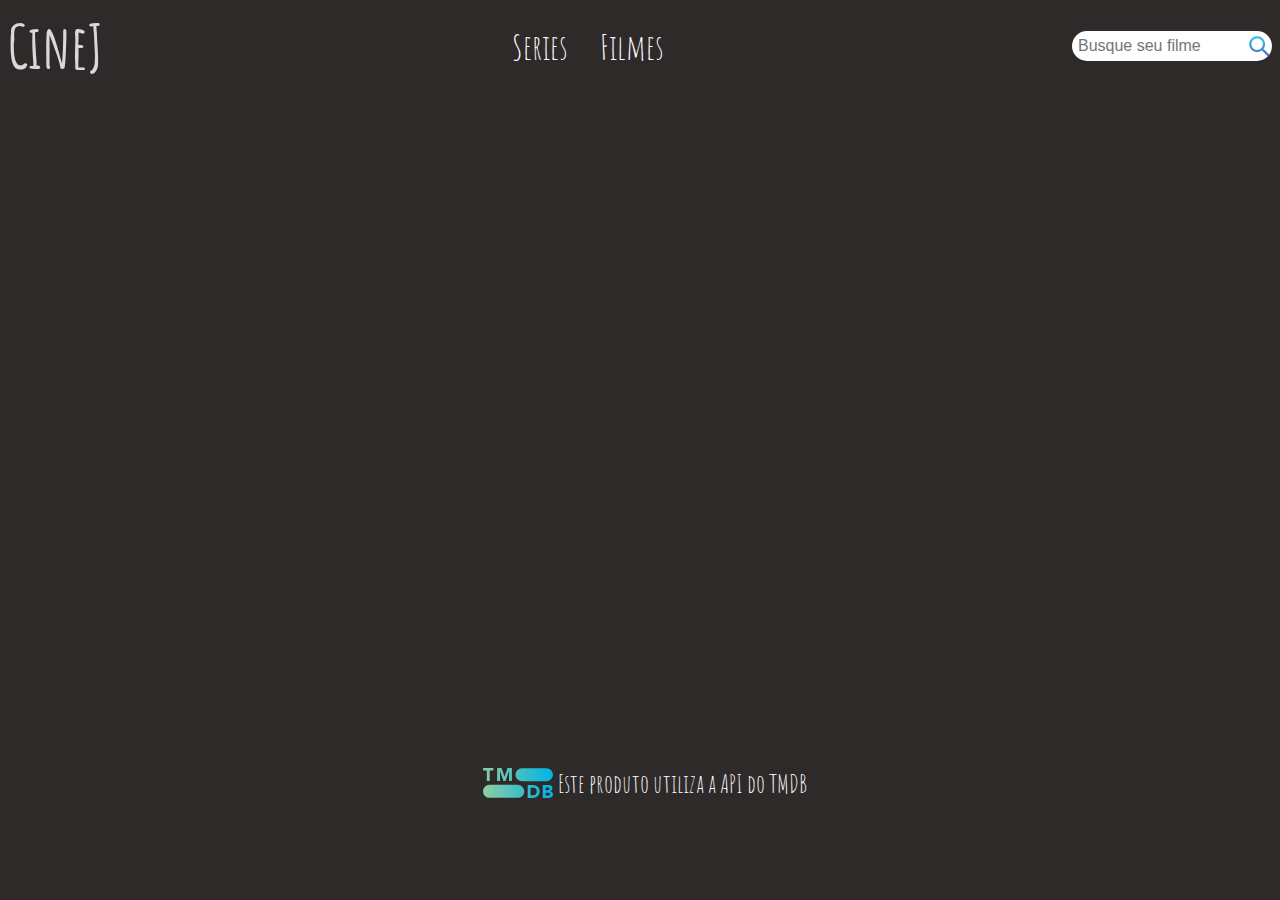
<file: index.html>
<!DOCTYPE html>
<html lang="pt-br">
<head>
    <meta charset="UTF-8">
    <meta http-equiv="X-UA-Compatible" content="IE=edge">
    <meta name="viewport" content="width=device-width, initial-scale=1.0">
    <meta name="author" content="João Alberis">
    <meta name="keywords" content="filme, buscar, cinej">
    <meta name="description" content="O CineJ é ideal para quem quer buscar por um filme ou serie e deseja  ver alguma informações como a avaliação, duração e uma pequena sinopse.">
    <title>CineJ - Busque seu filme</title>
    <link rel="stylesheet" href="./assets/css/global.css">
</head>
<body>
    <header id="header">
        <h1>CineJ</h1>
        <ul>
            <li><a href="serie.html">Series</a></li>
            <li><a href="index.html">Filmes</a></li>
        </ul>
        <div class="busca">
            <input type="text" placeholder="Busque seu filme" id="filme">
            <button id="button"></button>
        </div>
    </header>
    <section id="section">
        <span></span>
        <ol id="cards">
            
        </ol>
        <button id="showMore" type="button">Show More</button>
        <div id="modal">
            <div id="modal-content">
                <span>X</span>
                <iframe id="video" frameborder="0" allow="clipboard-write; encrypted-media; gyroscope; web-share" allowfullscreen></iframe>
                <p></p>
            </div>
          </div>          
    </section>
    <footer>
        <a href="https://www.themoviedb.org/">
            <img height="20px" src="./assets/tmdbLogo.svg" alt="Logotipo do TMDB">
        </a>
        <p>Este produto utiliza a API do TMDB</p>
      </footer>
      
    <script src="./assets/js/main.js"></script>
    <script src="./assets/js/filme.js"></script>
</body>
</html>
</file>
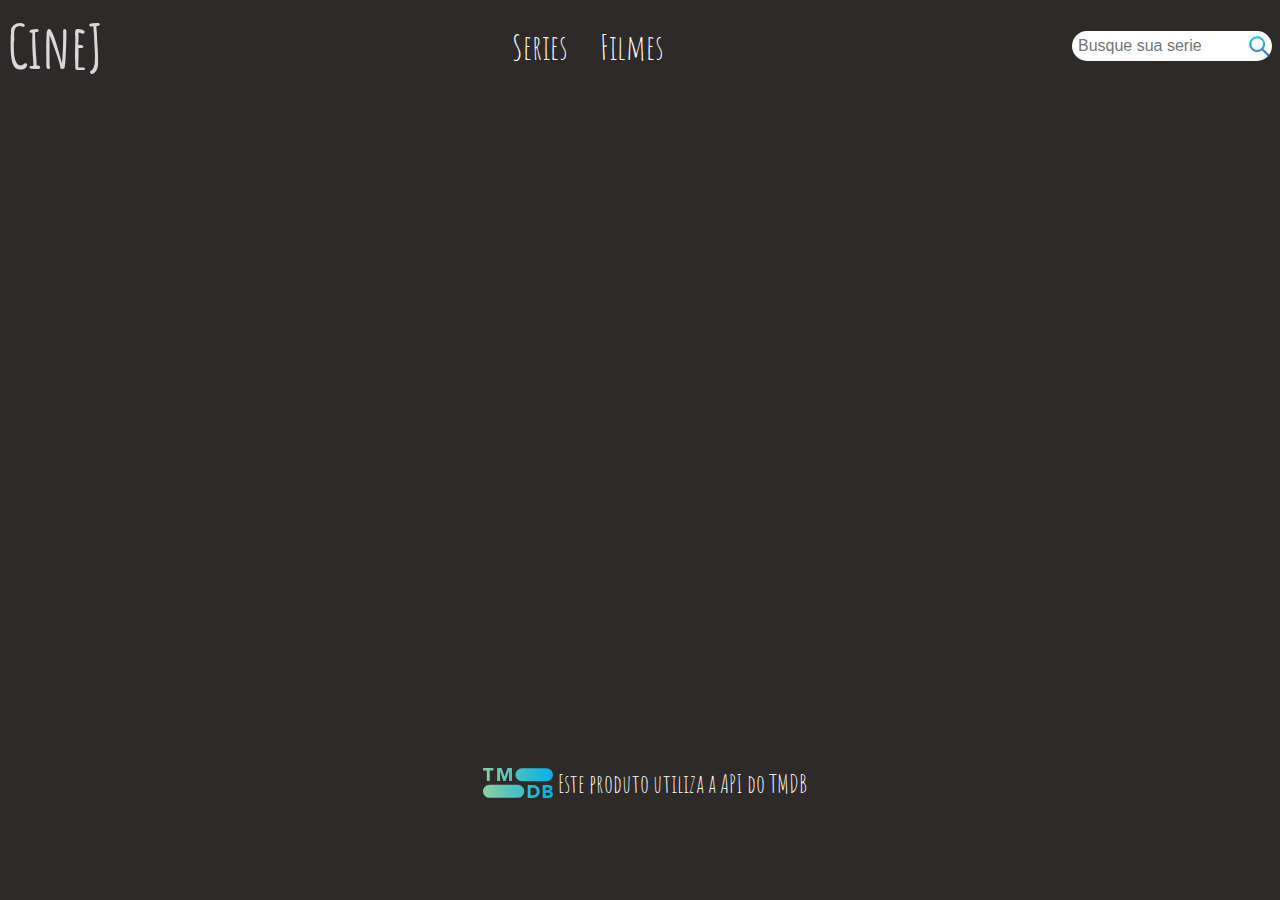
<file: serie.html>
<!DOCTYPE html>
<html lang="pt-br">
<head>
    <meta charset="UTF-8">
    <meta http-equiv="X-UA-Compatible" content="IE=edge">
    <meta name="viewport" content="width=device-width, initial-scale=1.0">
    <meta name="author" content="João Alberis">
    <meta name="keywords" content="filme, buscar, cinej">
    <meta name="description" content="O CineJ é ideal para quem quer buscar por um filme ou serie e deseja  ver alguma informações como a avaliação, duração e uma pequena sinopse.">
    <title>CineJ - Busque sua serie</title>
    <link rel="stylesheet" href="./assets/css/global.css">
</head>
<body>
    <header id="header">
        <h1>CineJ</h1>
        <ul>
            <li><a href="serie.html">Series</a></li>
            <li><a href="index.html">Filmes</a></li>
        </ul>
        <div class="busca">
            <input type="text" placeholder="Busque sua serie" id="filme">
            <button id="button"></button>
        </div>
    </header>
    <section id="section">
        <span></span>
        <ol id="cards">
            
        </ol>
        <button id="showMore" type="button">Show More</button>
        <div id="modal">
            <div id="modal-content">
                <span>X</span>
                <iframe id="video" frameborder="0" allow="clipboard-write; encrypted-media; gyroscope; web-share" allowfullscreen></iframe>
                <p></p>
            </div>
          </div>          
    </section>
    <footer>
        <a href="https://www.themoviedb.org/">
            <img height="20px" src="./assets/tmdbLogo.svg" alt="Logotipo do TMDB">
        </a>
        <p>Este produto utiliza a API do TMDB</p>
      </footer>
      
    <script src="./assets/js/main.js"></script>
    <script src="./assets/js/serie.js"></script>
</body>
</html>
</file>
<file: assets/css/global.css>
@import url('https://fonts.googleapis.com/css2?family=Amatic+SC&family=Lato:wght@500&display=swap');

* {
    margin: 0;
    padding: 0;
    box-sizing: border-box;
}

a{
    text-decoration: none;
    color: white;
}

body {
    background:  #2F2A2A;
    height: 100vh;
    width: 100%;
    font-family: 'Amatic sc', sans-serif;
}

#header{
    width: 100%;
    padding: .5rem;
    display: flex;
    align-items: center;
    justify-content: space-between;
    font-size: 20px;
    color: #D8D8D8;
}

header ul {
    display: flex;
    list-style: none;
    align-items: center;
    text-align: center;
}

header ul li a{
    padding:  1rem;
    font-size: 25px;
}

header ul li:hover{
    border-bottom: #616060 solid 1px;
}

#header input {
    width: 100px;
    padding: 5px;
    border-radius: 15px;
    border: none;
    font-size: 12px;
    transition: all .2s ease-in-out;
}

#header input:focus{
    padding: .565rem;
    box-shadow: 0 4px 8px rgba(5, 5, 5, 0.2);
    outline: #6e6969 solid 3px;
}

#header div{
    position: relative;
    display: flex;
    align-items: center;
}

#button{
    background-image: url('../lupa.png');
    background-size: cover;
    background-position: center;
    background-repeat: no-repeat;
    height: 25px;
    width: 25px;
    background-color: transparent;
    border: 0;
    cursor: pointer;
    position: absolute;
    right: 0;
}

#section {
    width: 100%;
    min-height: 80vh;
    display: flex;
    flex-direction: column;
    align-items: center;
    justify-content: center;
    padding: 2rem;
}

#section span{
    color: red;
    font-family: 'Lato', sans-serif;
    font-size: 18px;
    text-align: center;
}

#cards{
    display: grid;
    grid-template-columns: 1fr;
    list-style: none;
    gap: 2rem;
}

.card {
    position: relative;
    display: flex;
    flex-direction: column;
    background-color: #17151584;
    border-radius: 8px;
    padding: 1rem 1rem 3rem 1rem;
    color: white;
    font-size: 14px;
    line-height: 16px;
    width: 300px;
    font-family: 'Lato', sans-serif;
}

.card h3{
    font-size: 18px;
    text-align: center;
}

.card img {
    margin-block: 10px;
}

.card p {
    margin-bottom: 10px;
}

.card button {
    position: absolute;
    bottom: 8px;
    left: 20%;
    display: block;
    border: none;
    border-radius: 8px;
    font-size: 16px;
    font-family: 'Lato', sans-serif;
    cursor: pointer;
    padding: .525rem;
    background-color: #8b4513a8;
    width: 60%;
    transition: all .3s ease;
}

.card button:hover{
    transform: scale(1.1);
    box-shadow: 0 4px 6px rgba(0,0,0,0.4);
}

section button {
    display: none;
    border: none;
    border-radius: 8px;
    font-size: 20px;
    font-family: 'Lato', sans-serif;
    cursor: pointer;
    padding: .625rem;
    background-color: #8b4513a8;
    margin-top: 20px;
    transition: all .3s ease;   
}

section button:hover{
    box-shadow: 0 4px 6px rgba(0,0,0,0.4);
}

#modal {
    display: none;
    align-items: center;
    justify-content: center;
    left: 0;
    top: 0;
    position: fixed;
    width: 100%;
    height: 100%;
    overflow: auto;
    background-color: rgba(0,0,0,0.4);
}
  
#modal-content {
    background-color: #fefefe79;
    border-radius: 8px 8px 0 8px;
    position: fixed;
    padding: 20px;
    border: 1px solid #888;
    width: 90%;
    height: 50%;
    align-items: center;
    justify-content: center;
    display: flex;
}

#modal-content span{
    text-align: center;
    width: 20px;
    background-color: #FFF;
    border-radius: 50%;
    position: absolute;
    top: -3px;
    right: -3px;
    font-size: 18px;
    cursor: pointer;
    font-family: 'lato', sans-serif;
}

#modal-content p{
    color: rgb(255, 0, 0);
    font-size: 20px;
    font-family: 'Lato', sans-serif;
}
  
#video {
    position: fixed;
    width: 85%;
    height: 45%;
    border-radius: 8px;
}
  
footer {
    color: white;
    display: flex;
    justify-content: center;
    align-items: center;
    font-size: 24px;
}
  
footer a {
    display: flex;
    justify-content: center;
    align-items: center;
    margin-left: 10px;
    text-decoration: none;
}
  
footer img {
    height: 20px;
    margin-right: 5px;
} 

@media screen and (min-width: 450px){
    #section span{
        font-size: 18px;
    }

    .card {
        font-size: 16px;
        width: 400px;
    }
    
    .card h3{
        font-size: 22px;
    }
    
    .card p {
        margin-bottom: 15px;
    }
    
    .card button {
        font-size: 18px;
    }
    
}

@media screen and (min-width: 1024px){
    #header{
        font-size: 30px;
    }
    
    header ul li a{
        font-size:35px;
    }
    
    #header input {
        width: 200px;
        padding: 6px;
        font-size: 16px;
    }
    
    #section{
        min-height: 75vh;
    }

    #section span{
        font-size: 22px;
    }

    #cards{
        grid-template-columns: 1fr 1fr;
    }

    .card {
        font-size: 18px;
        line-height: 22px;
    }
    
    .card h3{
        font-size: 24px;
    }
    
    .card p {
        margin-bottom: 20px;
    }
    
    .card button {
        font-size: 20px;
    }

    #modal-content {
        height: 70%;
    }

    #modal-content p{
        font-size: 30px;
    }

    #video {
        height: 65%;
    }

    footer {
        font-size: 26px;
    }
      
    footer img {
        height: 30px;
    } 
}

@media screen and (min-width: 1150px) {
    .card{
        width: 450px;
    }
}

@media screen and (min-width: 1366px){
    
    #header input {
        width: 300px;
        font-size: 18px;
    }

    #section span{
        font-size: 24px;
    }

    #cards{
        grid-template-columns: 1fr 1fr 1fr;
    }

    .card {
        width: 400px;
        font-size: 20px;
        line-height: 26px;
    }
    
    .card h3{
        font-size: 26px;
    }
    
    .card button {
        font-size: 24px;
    }

    section button {
        font-size: 26px;
        padding: .825rem;  
    }

    footer {
        font-size: 30px;
    }
      
    footer img {
        height: 30px;
    } 
}

@media screen and (min-width: 1600px) {
    .card{
        width: 450px;
    }
}

@media screen and (min-width:1800px){
    #section span{
        font-size: 28px;
    }

    #cards{
        grid-template-columns: 1fr 1fr 1fr 1fr;
    }

    .card {
        font-size: 26px;
        width: 420px;
    }
    
    .card h3{
        font-size: 28px;
    }
    
    .card button {
        font-size: 26px;
        padding: .765rem;
    }

    section button {
        font-size: 28px; 
    }

    footer {
        font-size: 40px;
    }
      
    footer img {
        height: 45px;
    } 
}

@media screen and (min-width: 2000px) {
    .card{
        width: 450px;
    }
}

@media screen and (min-width:2300px){
    #section span{
        font-size: 40px;
    }


    #cards{
        grid-template-columns: 1fr 1fr 1fr 1fr 1fr;
    }

    .card{
        width: 400px;
    }

    footer {
        font-size: 44px;
    }
      
    footer img {
        height: 45px;
    } 
}
</file>
